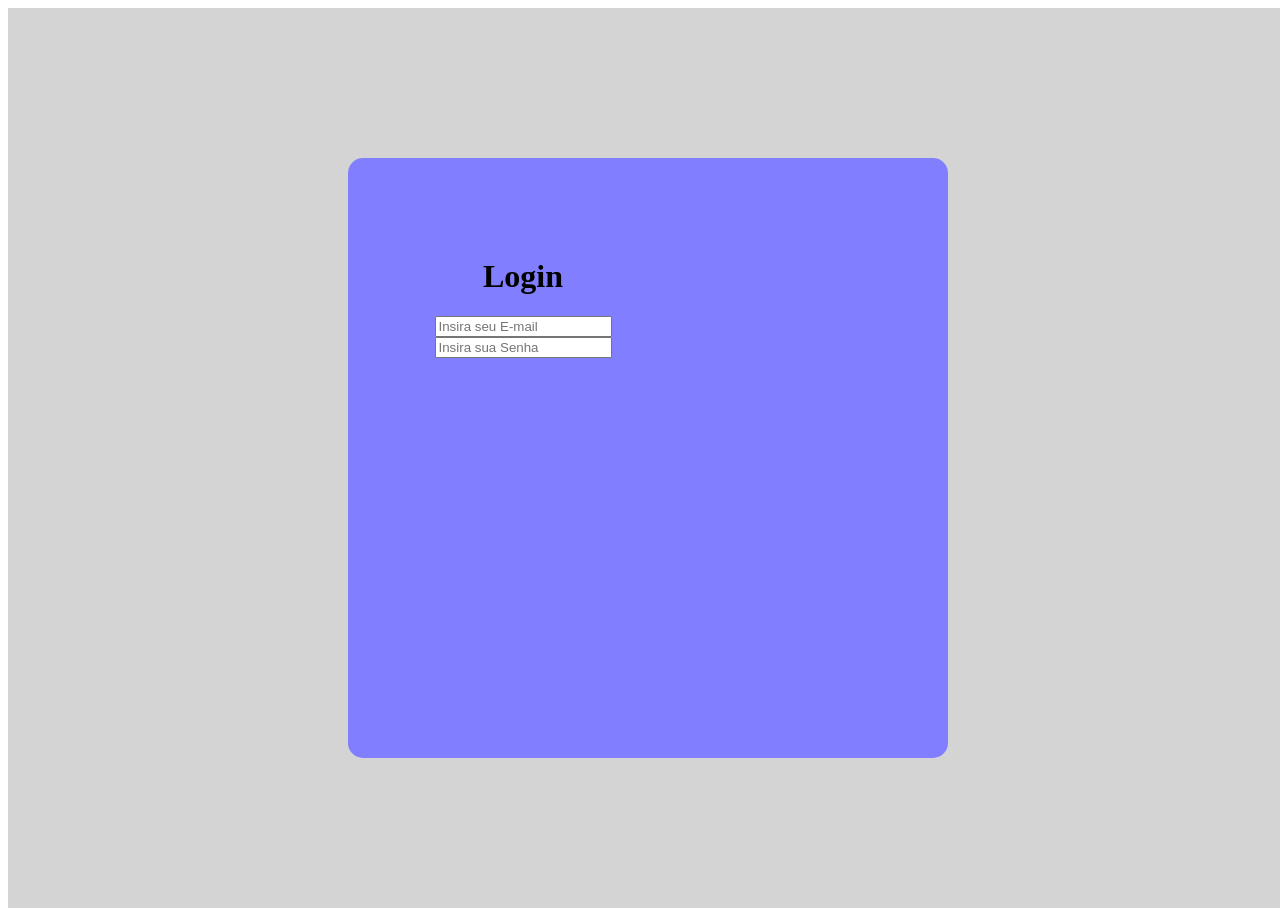
<file: aula_5/index.html>
<!DOCTYPE html>
<html lang="en">
<head>
    <meta charset="UTF-8">
    <meta name="viewport" content="width=device-width, initial-scale=1.0">
    <title>Document</title>
    <link rel="stylesheet" href="estilo.css">
</head>
<body>

    <div class="container centro">
        <div class="qdr">
            <div class="margin">
                <h1>Login</h1>
                <form action="" class="centro coluna">
                    <input type="text" placeholder="Insira seu E-mail">
                    <input type="text" placeholder="Insira sua Senha">
                </form>
            </div>
        </div>

    </div>
    
</body>
</html>
</file>
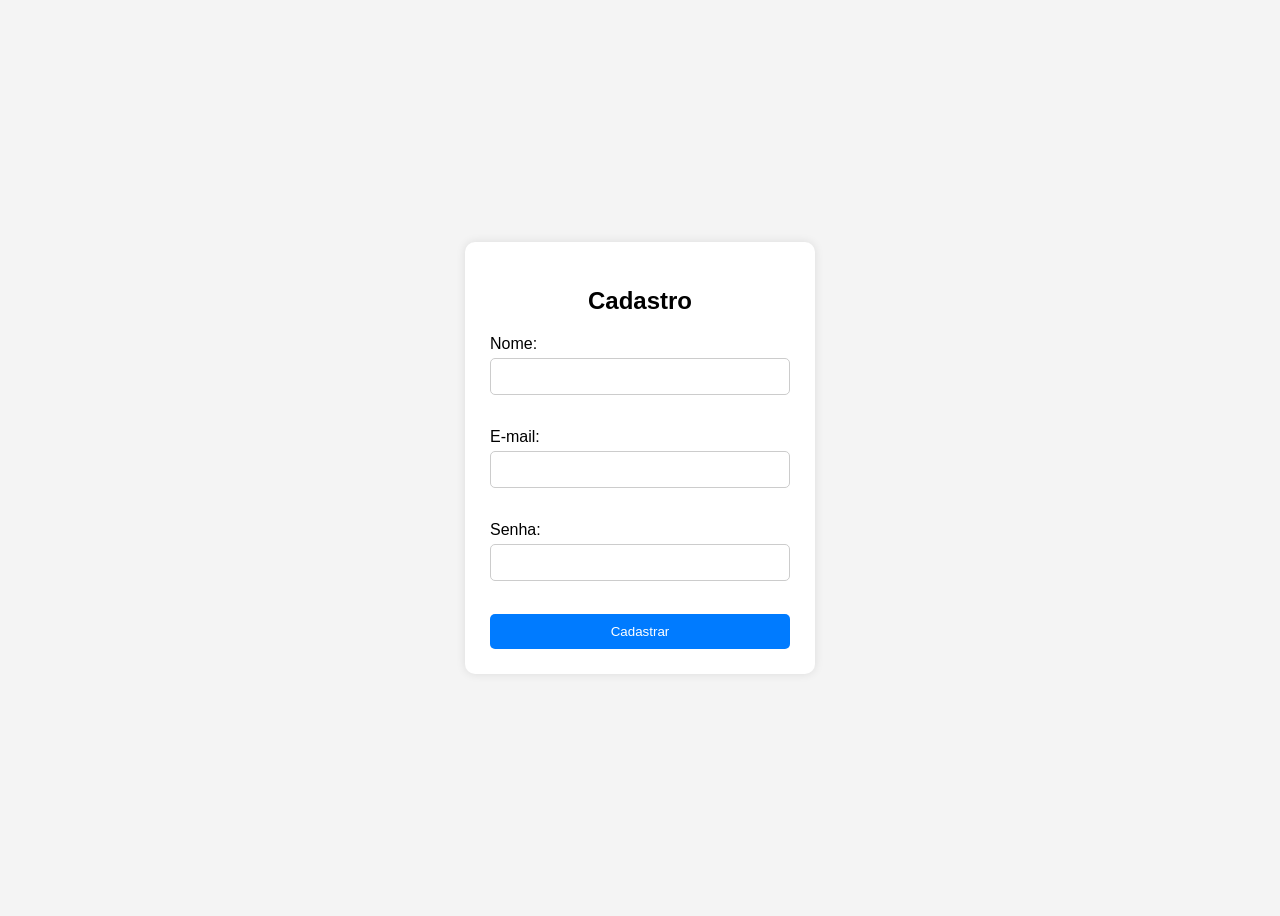
<file: aula_6/index.html>
<!DOCTYPE html>
<html lang="pt-BR">
<head>
    <meta charset="UTF-8">
    <meta name="viewport" content="width=device-width, initial-scale=1.0">
    <title>Cadastro</title>
    <link rel="stylesheet" href="estilo.css">
</head>
<body>
    <form id="cadastro" method="POST">
         <h2>Cadastro</h2>

        <label for="nome">Nome:</label>
        <input type="text" id="nome" name="nome">

        <br><br>

        <label for="email">E-mail:</label>
        <input type="email" id="email" name="email">

        <br><br>

        <label for="senha">Senha:</label>
        <input type="password" id="senha" name="senha">

        <br><br>

        <button type="submit">Cadastrar</button>
    </form>
    <script src="jv.js"></script>
</body>
</html>
</file>
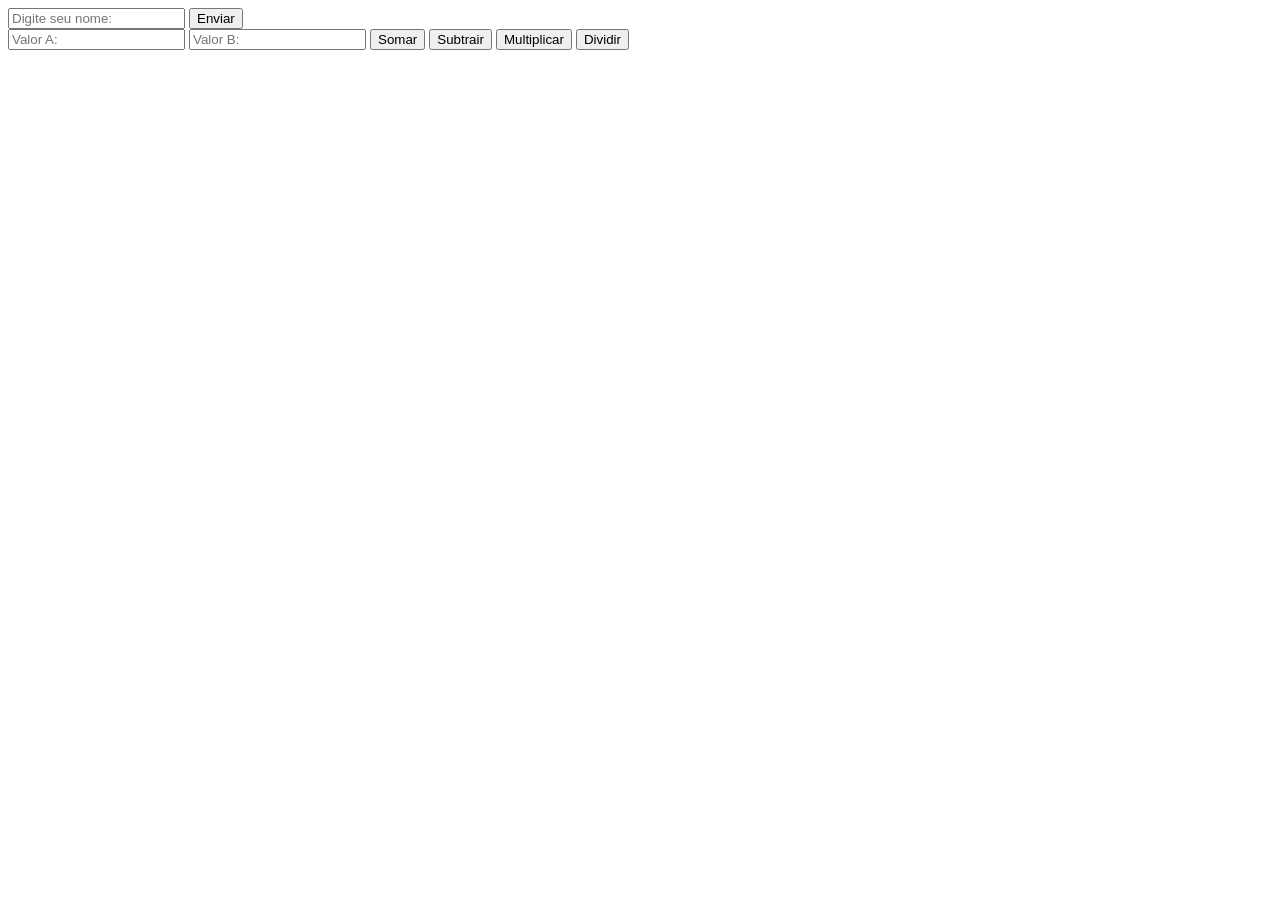
<file: aula_7/index.html>
<!DOCTYPE html>
<html lang="en">
<head>
    <meta charset="UTF-8">
    <meta name="viewport" content="width=device-width, initial-scale=1.0">
    <title>Document</title>
    <link rel="stylesheet" href="estilo.css">
</head>
<body>
    <input type="text" placeholder="Digite seu nome: " id="nome">
    <button onclick="exibirNome()">Enviar</button>
    <div>
        <input type="text" placeholder="Valor A: " id="valorA">
        <input type="text" placeholder="Valor B: " id="valorB">
        <button onclick="somar()">Somar</button>
        <button onclick="subtrair()">Subtrair</button>
        <button onclick="multiplicar()">Multiplicar</button>
        <button onclick="dividir()">Dividir</button>
    </div>
    <script src="jv.js"></script>
</body>
</html>
</file>
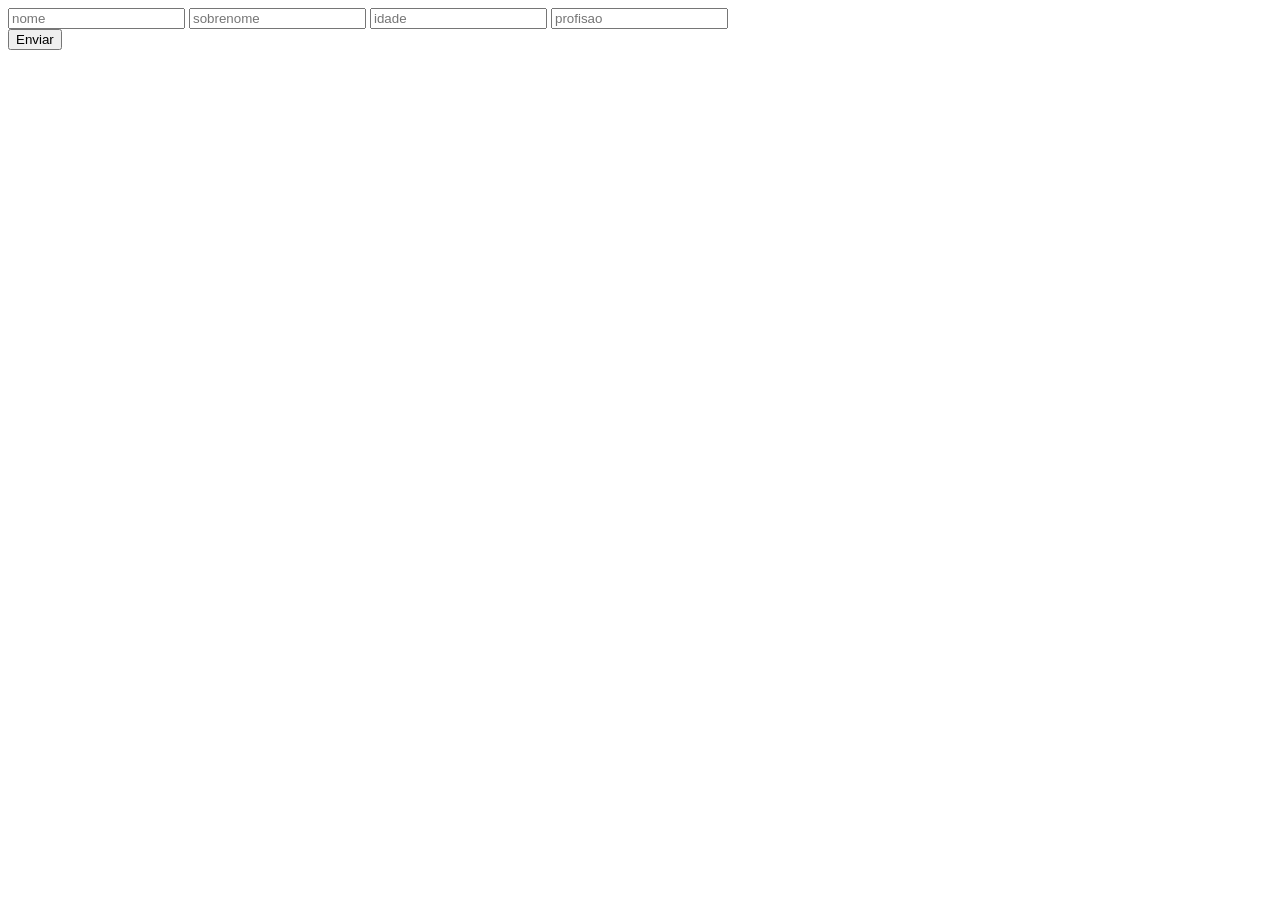
<file: aula_8/index.html>
<!DOCTYPE html>
<html lang="en">
<head>
    <meta charset="UTF-8">
    <meta name="viewport" content="width=device-width, initial-scale=1.0">
    <title>Document</title>
    <link rel="stylesheet" href="jv.js">
</head>
<body>
    <form action="POST">
        <input type="text" placeholder="nome" id="nome"> <input type="text" placeholder="sobrenome" id="sobrenome">
        <input type="number" placeholder="idade" id="idade">
        <input type="text" placeholder="profisao" id="profisao">
    </form>

    <button onclick="fomis()">Enviar</button>

    <span id="mensagem" style="color:red; font-weight:bold;"></span>

    <script src="jv.js"></script>
</body>
</html>
</file>
<file: aula_5/estilo.css>
.container{
    height: 100vh;
    width: 100vw;
    background-color: rgb(212, 212, 212);
}
.centro{
    display: flex;
    justify-content: center;
    align-items: center;
    text-align: center;
}
.qdr{
    width: 600px;
    height: 600px;
    background-color: rgb(129, 127, 255);
    border-radius: 15px;
}
.margin{
    margin-right: 250px;
    margin-top: 100px;
    flex-direction: column;
}
.coluna{
    flex-direction: column;
}
</file>
<file: aula_6/estilo.css>
body {
    font-family: Arial, sans-serif;
    background-color: #f4f4f4;
    display: flex;
    justify-content: center;
    align-items: center;
    height: 100vh;
}

form {
    background-color: white;
    padding: 25px;
    border-radius: 10px;
    box-shadow: 0 0 10px rgba(0, 0, 0, 0.1);
    width: 300px;
}

h2 {
    text-align: center;
}

label {
    display: block;
    margin-bottom: 5px;
}

input {
    width: 100%;
    padding: 10px;
    margin-bottom: 15px;
    border: 1px solid #ccc;
    border-radius: 5px;
    box-sizing: border-box;
}

button {
    width: 100%;
    padding: 10px;
    background-color: #007bff;
    color: white;
    border: none;
    border-radius: 5px;
    cursor: pointer;
}

button:hover {
    background-color: #0056b3;
}
</file>
<file: aula_7/estilo.css>
.container{
    height: 100vh;
    width: 100vw;
    background-color: rgb(212, 212, 212);
}
.centro{
    display: flex;
    justify-content: center;
    align-items: center;
    text-align: center;
}
.qdr{
    width: 600px;
    height: 600px;
    background-color: rgb(129, 127, 255);
    border-radius: 15px;
}
.margin{
    margin-right: 250px;
    margin-top: 100px;
    flex-direction: column;
}
.coluna{
    display: flex;
    flex-direction: column;
}
</file>
